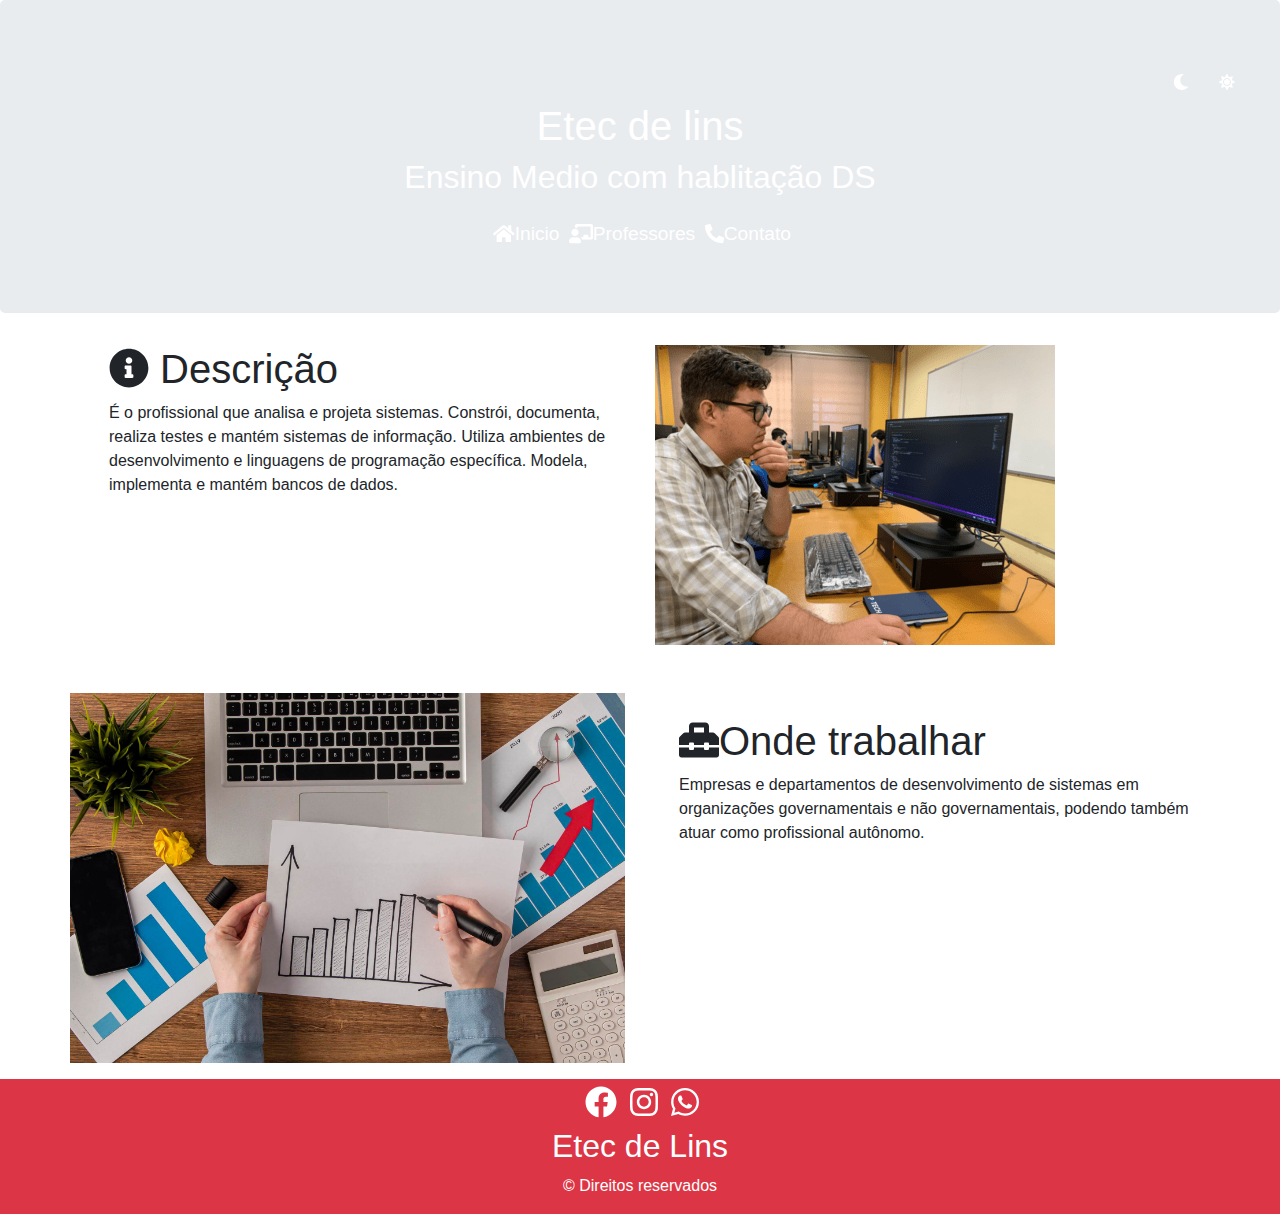
<file: index.html>
<!DOCTYPE html>
<html lang="pt-br">

<head>
    <meta charset="UTF-8">
    <meta http-equiv="X-UA-Compatible" content="IE=edge">
    <meta name="viewport" content="width=device-width, initial-scale=1.0">
    <title>Etec de Lins</title>
    <link rel="stylesheet" href="fontawesome/css/all.css">
    <link rel="stylesheet" href="css/bootstrap.css">
    <link rel="stylesheet" href="css/style.css">
</head>

<body>
    <div class="jumbotron text-white text-right gradient-sol">
        <button class="btn bg-transparent botao-lua"><i class="fas fa-moon"></i></button>
        <button class="btn bg-transparent botao-sol"><i class="fas fa-sun"></i></button>
        <div class="col-12 col-sm-6 col-md-12">
            <h1 class="text-center hover">Etec de lins</h1>
            <h2 class="text-center">Ensino Medio com hablitação DS</h2>
        </div>
        <div class="row text-center mt-4" style="font-size: 1.2rem;">
            <div class="col-12 col-sm-6 col-md-12">
                <i class="fas fa-home ml-1"></i><a href="index.html" class="text-white">Inicio</a>
                <i class="fas fa-chalkboard-teacher ml-1"></i><a href="professores.html" class="text-white">Professores</a>
                <i class="fas fa-phone-alt ml-1"></i><a href="contatos.html" class="text-white">Contato</a>
            </div>
        </div>
    </div>

    <div class="container ">
        <div class="row">
            <div class="col-12 col-sm-6 col-md-6">
                <div class="ml-4">
                    <h1><i class="fas fa-info-circle"></i> Descrição</h1>
                    <p>É o profissional que analisa e projeta sistemas. Constrói, documenta, realiza testes e mantém sistemas de informação. Utiliza ambientes de desenvolvimento e linguagens de programação específica. Modela, implementa e mantém bancos de
                        dados.
                    </p>
                </div>
            </div>
            <div class="col-12 col-sm-6 col-md-6">
                <img src="img/computador.png" alt="" class="img-fluid">
            </div>



            <div class="row mt-5">
                <div class="col-12 col-sm-6 col-md-6">
                    <img src="img/trabalho.jpg" alt="" class="img-fluid">
                </div>
                <div class="col-12 col-sm-6 col-md-6">
                    <div class=" ml-4 mt-4">
                        <h1><i class="fas fa-toolbox"></i>Onde trabalhar</h1>
                        <p>Empresas e departamentos de desenvolvimento de sistemas em organizações governamentais e não governamentais, podendo também atuar como profissional autônomo.
                        </p>
                    </div>
                </div>

            </div>
        </div>
    </div>
    <div class="container-fluid bg-danger mt-3">
        <div class="row text-center text-white" style="font-size: 2rem;">
            <div class="col-12 col-sm-6 col-md-12 ">
                <a href="https://www.facebook.com/etecdelins" class="text-white ml-1"><i class="fab fa-facebook "></i></a>
                <a href="https://www.instagram.com/etec_lins/" class="text-white ml-1"><i class="fab fa-instagram "></i></a>
                <a href="https://web.whatsapp.com/" class="text-white ml-1"><i class="fab fa-whatsapp"></i></a>
            </div>
        </div>
        <div class="row text-center text-white">
            <div class="col-12 col-sm-8 col-md-12">
                <h2>Etec de Lins</h2>
                <p>© Direitos reservados</p>
            </div>
        </div>
    </div>
</body>

<script src="js/jquery-3.6.0.js"></script>
<script src="js/bootstrap.js"></script>
<script src="fontawesome/js/all.js"></script>
<script src="js/tema.js"></script>

</html>
</file>
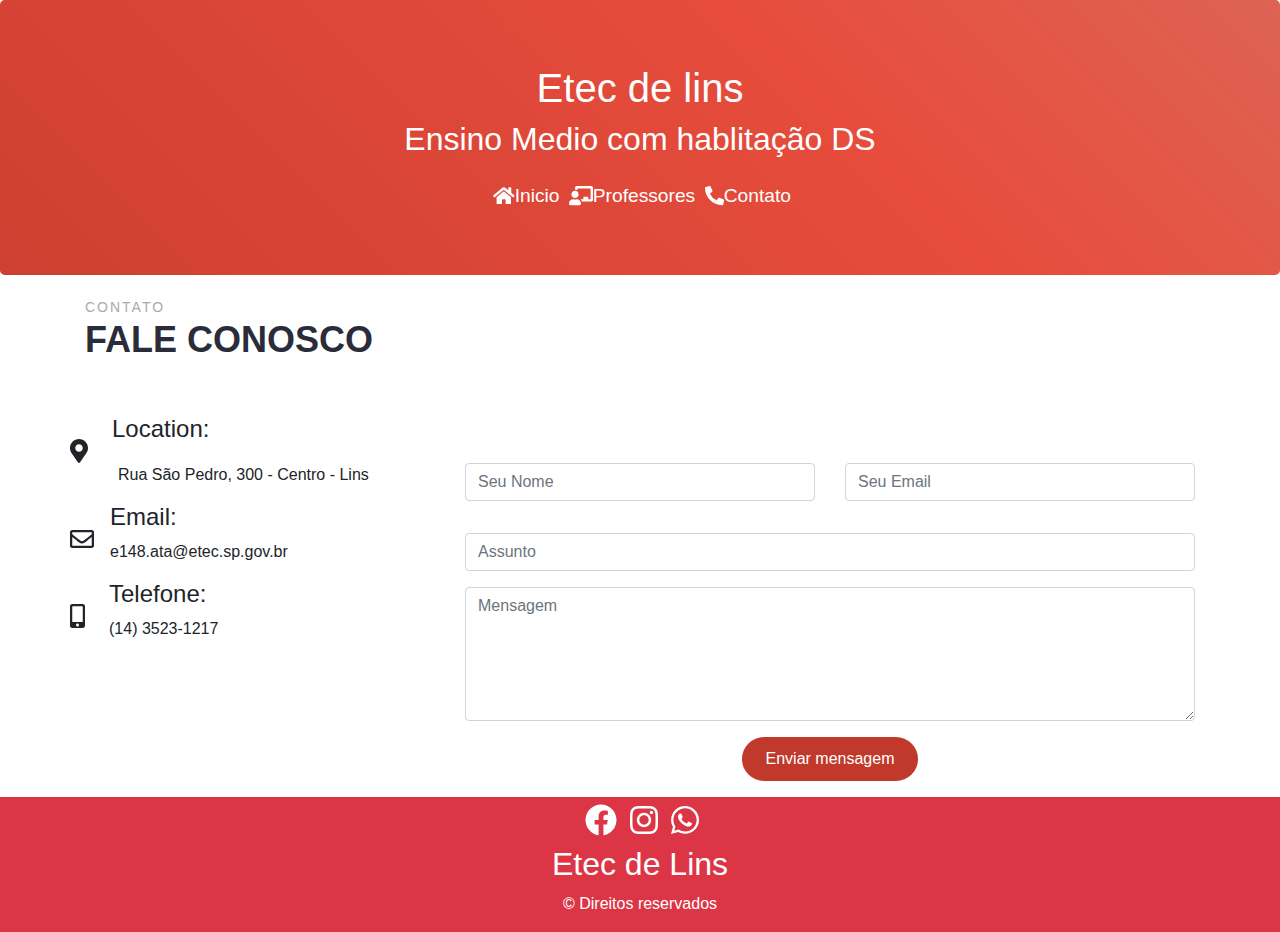
<file: contatos.html>
<!DOCTYPE html>
<html lang="pt-br">

<head>
    <meta charset="UTF-8">
    <meta http-equiv="X-UA-Compatible" content="IE=edge">
    <meta name="viewport" content="width=device-width, initial-scale=1.0">
    <title>Minha primeira pagina em git</title>
    <link rel="stylesheet" href="fontawesome/css/all.css">
    <link rel="stylesheet" href="css/bootstrap.css">
    <link rel="stylesheet" href="css/style.css">
</head>

<body>
    <div class="jumbotron bg-danger text-white text-center gradient">
        <div class="col-12 col-sm-6 col-md-12">
            <h1>Etec de lins</h1>
            <h2>Ensino Medio com hablitação DS</h2>
        </div>
        <div class="row text-center mt-4" style="font-size: 1.2rem;">
            <div class="col-12 col-sm-6 col-md-12">
                <i class="fas fa-home ml-1"></i><a href="index.html" class="text-white">Inicio</a>
                <i class="fas fa-chalkboard-teacher ml-1"></i><a href="professores.html" class="text-white">Professores</a>
                <i class="fas fa-phone-alt ml-1"></i><a href="contatos.html" class="text-white">Contato</a>
            </div>
        </div>
    </div>
    <div class="container">

        <div class="section-title">
            <h2>Contato</h2>
            <p>Fale Conosco</p>
        </div>

        <div class="row mt-5">

            <div class="col-md-4">
                <div class="info">
                    <div class="row address">
                        <i class="fas fa-map-marker-alt mt-4 " style="font-size: 1.5rem;"></i>
                        <h4 class="ml-4">Location:</h4>
                        <p class="ml-5">Rua São Pedro, 300 - Centro - Lins</p>
                    </div>

                    <div class="row email">
                        <i class="far fa-envelope mt-4" style="font-size: 1.5rem;"></i>
                        <div>
                            <h4 class="ml-3">Email:</h4>
                            <p class="ml-3">e148.ata@etec.sp.gov.br</p>
                        </div>
                    </div>

                    <div class="row phone">
                        <i class="fas fa-mobile-alt mt-4" style="font-size: 1.5rem;"></i>
                        <div>
                            <h4 class="ml-4">Telefone:</h4>
                            <p class="ml-4">(14) 3523-1217</p>
                        </div>
                    </div>

                </div>

            </div>

            <div class="col-md-8 mt-5">

                <form>
                    <div class="row">
                        <div class="col-md-6 form-group">
                            <input type="text" name="name" class="form-control" id="name" placeholder="Seu Nome" required="">
                        </div>
                        <div class="col-md-6 form-group mt-3 mt-md-0">
                            <input type="email" class="form-control" name="email" id="email" placeholder="Seu Email" required="">
                        </div>
                    </div>
                    <div class="form-group mt-3">
                        <input type="text" class="form-control" name="subject" id="subject" placeholder="Assunto" required="">
                    </div>
                    <div class="form-group mt-3">
                        <textarea class="form-control" name="message" rows="5" placeholder="Mensagem" required=""></textarea>
                    </div>
                    <div class="text-center"><button type="submit">Enviar mensagem</button></div>
                </form>

            </div>

        </div>

    </div>

    <div class="container-fluid bg-danger mt-3">
        <div class="row text-center text-white" style="font-size: 2rem;">
            <div class="col-12 col-sm-6 col-md-12 ">
                <a href="https://www.facebook.com/etecdelins" class="text-white ml-1"><i class="fab fa-facebook "></i></a>
                <a href="https://www.instagram.com/etec_lins/" class="text-white ml-1"><i class="fab fa-instagram "></i></a>
                <a href="https://web.whatsapp.com/" class="text-white ml-1"><i class="fab fa-whatsapp"></i></a>
            </div>
        </div>
        <div class="row text-center text-white">
            <div class="col-12 col-sm-8 col-md-12">
                <h2>Etec de Lins</h2>
                <p>© Direitos reservados</p>
            </div>
        </div>
    </div>
</body>

<script src="js/jquery-3.6.0.js"></script>
<script src="js/bootstrap.js"></script>
<script src="fontawesome/js/all.js"></script>

</html>
</file>
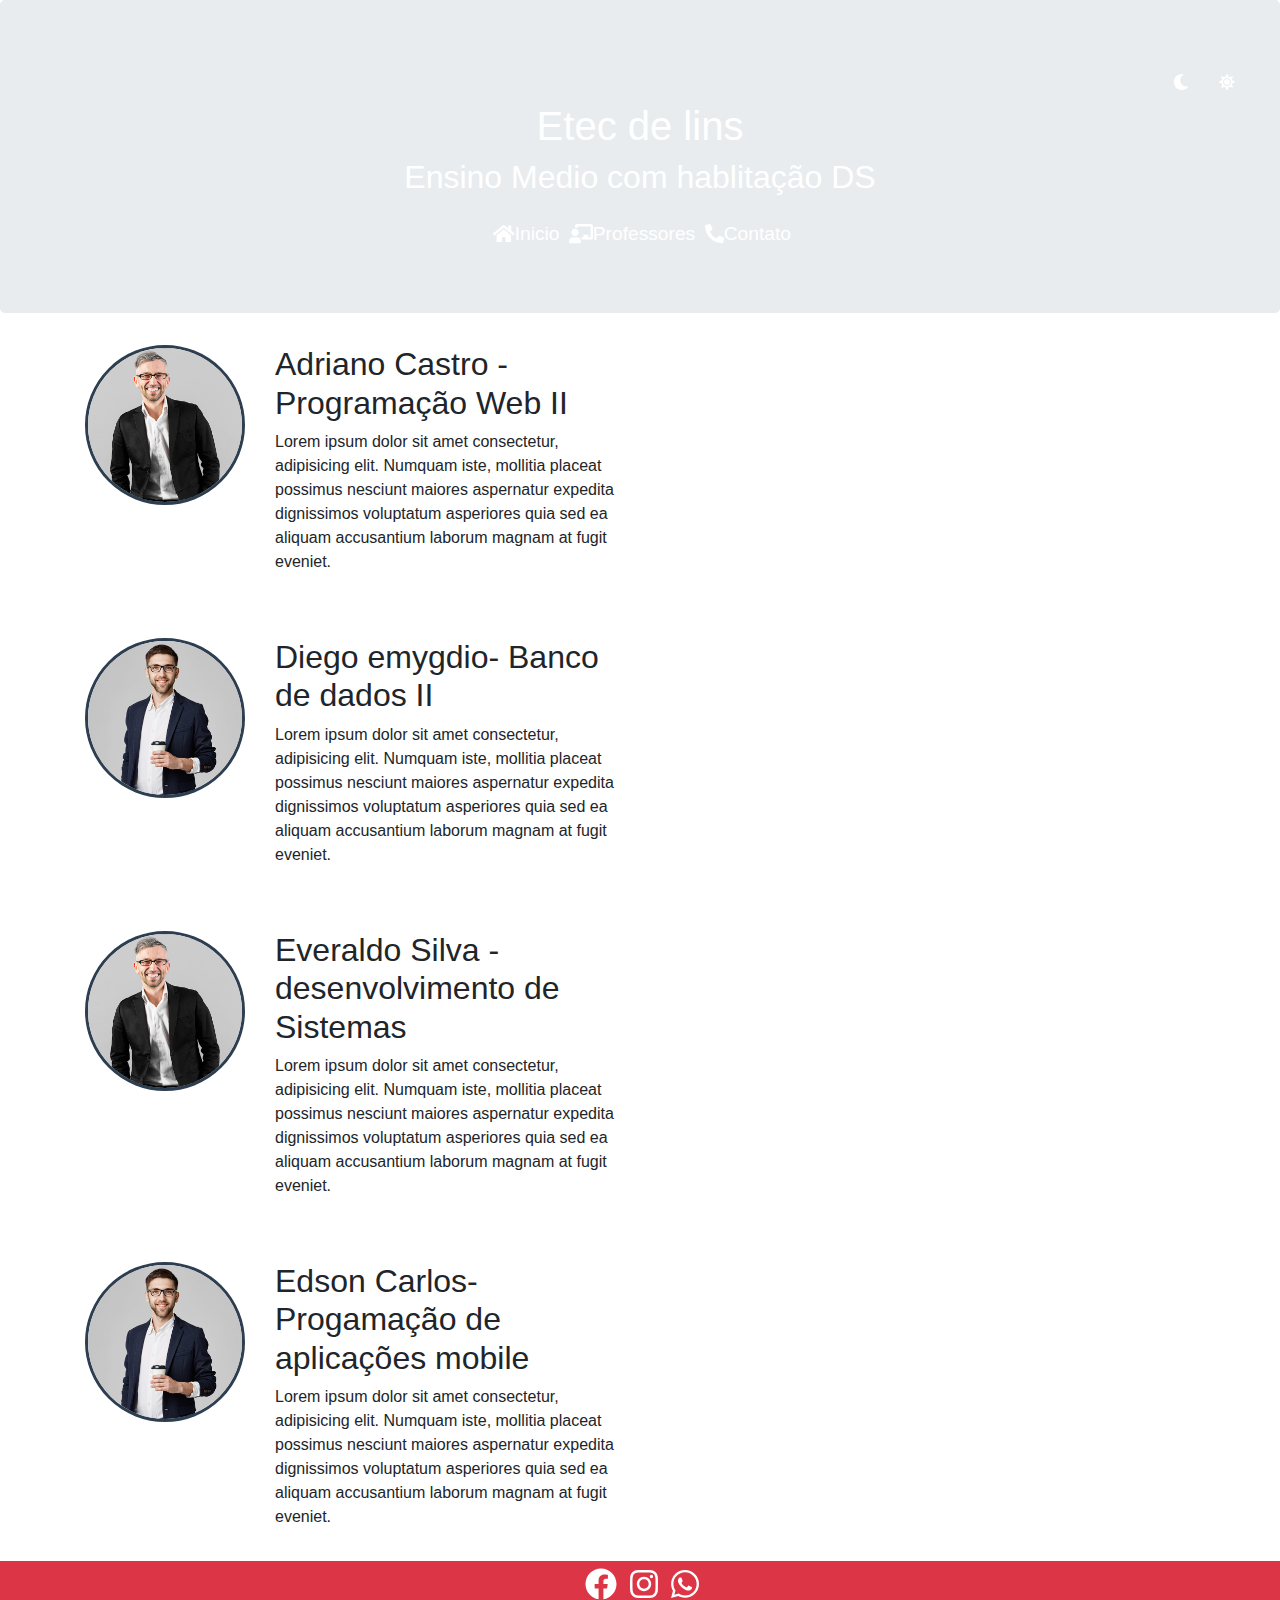
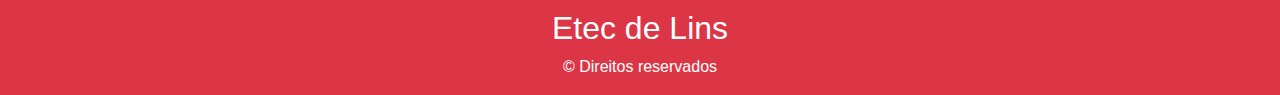
<file: professores.html>
<!DOCTYPE html>
<html lang="pt-br">

<head>
    <meta charset="UTF-8">
    <meta http-equiv="X-UA-Compatible" content="IE=edge">
    <meta name="viewport" content="width=device-width, initial-scale=1.0">
    <title>Etec de Lins</title>
    <link rel="stylesheet" href="fontawesome/css/all.css">
    <link rel="stylesheet" href="css/bootstrap.css">
    <link rel="stylesheet" href="css/style.css">
</head>

<body>
    <div class="jumbotron text-white text-right gradient-sol">
        <button class="btn bg-transparent botao-lua"><i class="fas fa-moon"></i></button>
        <button class="btn bg-transparent botao-sol"><i class="fas fa-sun"></i></button>
        <div class="col-12 col-sm-6 col-md-12">
            <h1 class="text-center hover">Etec de lins</h1>
            <h2 class="text-center">Ensino Medio com hablitação DS</h2>
        </div>
        <div class="row text-center mt-4" style="font-size: 1.2rem;">
            <div class="col-12 col-sm-6 col-md-12">
                <i class="fas fa-home ml-1"></i><a href="index.html" class="text-white">Inicio</a>
                <i class="fas fa-chalkboard-teacher ml-1"></i><a href="professores.html" class="text-white">Professores</a>
                <i class="fas fa-phone-alt ml-1"></i><a href="contatos.html" class="text-white">Contato</a>
            </div>
        </div>
    </div>

    <div class="container">
        <div class="row">
            <div class="col-12 col-sm-6 col-md-2">
                <a href="adriano">
                    <img src="img/adriano.jpg" alt="" class="imagem" href="adriano">
                </a>
            </div>
            <div class="col-12 col-sm-6 col-md-4">
                <h2>Adriano Castro - Programação Web II</h2>
                <p>Lorem ipsum dolor sit amet consectetur, adipisicing elit. Numquam iste, mollitia placeat possimus nesciunt maiores aspernatur expedita dignissimos voluptatum asperiores quia sed ea aliquam accusantium laborum magnam at fugit eveniet.</p>
            </div>
        </div>


        <div class="row mt-5">
            <div class="col-12 col-sm-6 col-md-2">
                <a href="diego">
                    <img src="img/diego.jpg" alt="" class="imagem" href="diego">
                </a>
            </div>
            <div class="col-12 col-sm-6 col-md-4">
                <h2>Diego emygdio- Banco de dados II</h2>
                <p>Lorem ipsum dolor sit amet consectetur, adipisicing elit. Numquam iste, mollitia placeat possimus nesciunt maiores aspernatur expedita dignissimos voluptatum asperiores quia sed ea aliquam accusantium laborum magnam at fugit eveniet.</p>
            </div>
        </div>

        <div class="row mt-5">
            <div class="col-12 col-sm-6 col-md-2">
                <a href="everaldo">
                    <img src="img/adriano.jpg" alt="" class="imagem" href="everaldo">
                </a>
            </div>
            <div class="col-12 col-sm-6 col-md-4">
                <h2>Everaldo Silva - desenvolvimento de Sistemas</h2>
                <p>Lorem ipsum dolor sit amet consectetur, adipisicing elit. Numquam iste, mollitia placeat possimus nesciunt maiores aspernatur expedita dignissimos voluptatum asperiores quia sed ea aliquam accusantium laborum magnam at fugit eveniet.</p>
            </div>
        </div>

        <div class="row mt-5">
            <div class="col-12 col-sm-6 col-md-2">
                <a href="edson">
                    <img src="img/diego.jpg" alt="" class="imagem" href="edson">
                </a>
            </div>
            <div class="col-12 col-sm-6 col-md-4">
                <h2>Edson Carlos- Progamação de aplicações mobile</h2>
                <p>Lorem ipsum dolor sit amet consectetur, adipisicing elit. Numquam iste, mollitia placeat possimus nesciunt maiores aspernatur expedita dignissimos voluptatum asperiores quia sed ea aliquam accusantium laborum magnam at fugit eveniet.</p>
            </div>
        </div>
    </div>

    <div class="container-fluid bg-danger mt-3">
        <div class="row text-center text-white" style="font-size: 2rem;">
            <div class="col-12 col-sm-6 col-md-12 ">
                <a href="https://www.facebook.com/etecdelins" class="text-white ml-1"><i class="fab fa-facebook "></i></a>
                <a href="https://www.instagram.com/etec_lins/" class="text-white ml-1"><i class="fab fa-instagram "></i></a>
                <a href="https://web.whatsapp.com/" class="text-white ml-1"><i class="fab fa-whatsapp"></i></a>
            </div>
        </div>
        <div class="row text-center text-white">
            <div class="col-12 col-sm-8 col-md-12">
                <h2>Etec de Lins</h2>
                <p>© Direitos reservados</p>
            </div>
        </div>
    </div>
</body>


<div class="modal fade" id="modal-info" role="dialog" aria-labelledby="information" aria-hidden="true">
    <div class="modal-dialog modal-dialog-centered modal-lg" role="document">
        <div class="modal-content">
            <div class="modal-header">
                <h5 class="modal-title">Título da nossa Modal</h5>
                <button type="button" class="close" data-dismiss="modal" aria-label="Fechar">
            <span aria-hidden="true">&times;</span>
          </button>
            </div>
            <div class="modal-body">
                <p>Lorem ipsum dolor, sit amet consectetur adipisicing elit. Nisi quidem asperiores ipsa neque tenetur libero facere, corporis et magni pariatur dignissimos obcaecati voluptate consequuntur ipsam provident dolor odio doloribus quaerat.</p>
            </div>
            <div class="modal-footer">
                <button type="button" class="btn btn-secondary" data-dismiss="modal">Fechar</button>
            </div>
        </div>
    </div>
</div>

<script src="js/jquery-3.6.0.js"></script>
<script src="js/bootstrap.js"></script>
<script src="fontawesome/js/all.js"></script>
<script src="js/tema.js"></script>
<script src="js/modal.js"></script>

</html>
</file>
<file: css/style.css>
.imagem {
        width: 10rem;
        border: 3px solid #2c3e50;
        border-radius: 6rem;
        transition: 2s;
    }
    
    .imagem:hover {
        width: 10rem;
        border: 3px solid #c0392b;
        border-radius: 6rem;
        transition: 1s;
    }
    
    .gradient {
        background: linear-gradient(45deg, #c0392b, #e74c3c, #cd8d7b, #d67316);
        background-size: 300% 300%;
        animation: colors 10s ease infinite;
    }
    
    @keyframes colors {
        0% {
            background-position: 0% 50%;
        }
        50% {
            background-position: 100% 50%;
        }
        100% {
            background-position: 0% 50%;
        }
    }
    
    .section-title h2 {
        font-size: 14px;
        font-weight: 500;
        padding: 0;
        line-height: 1px;
        margin: 0 0 5px 0;
        letter-spacing: 2px;
        text-transform: uppercase;
        color: #aaaaaa;
        font-family: "Poppins", sans-serif;
    }
    
    .section-title p {
        margin: 0;
        margin: 0;
        font-size: 36px;
        font-weight: 700;
        text-transform: uppercase;
        font-family: "Poppins", sans-serif;
        color: #2a2c39;
    }
    
    button {
        background: #c0392b;
        border: 0;
        padding: 10px 24px;
        color: #fff;
        transition: 0.4s;
        border-radius: 50px;
    }
</file>
